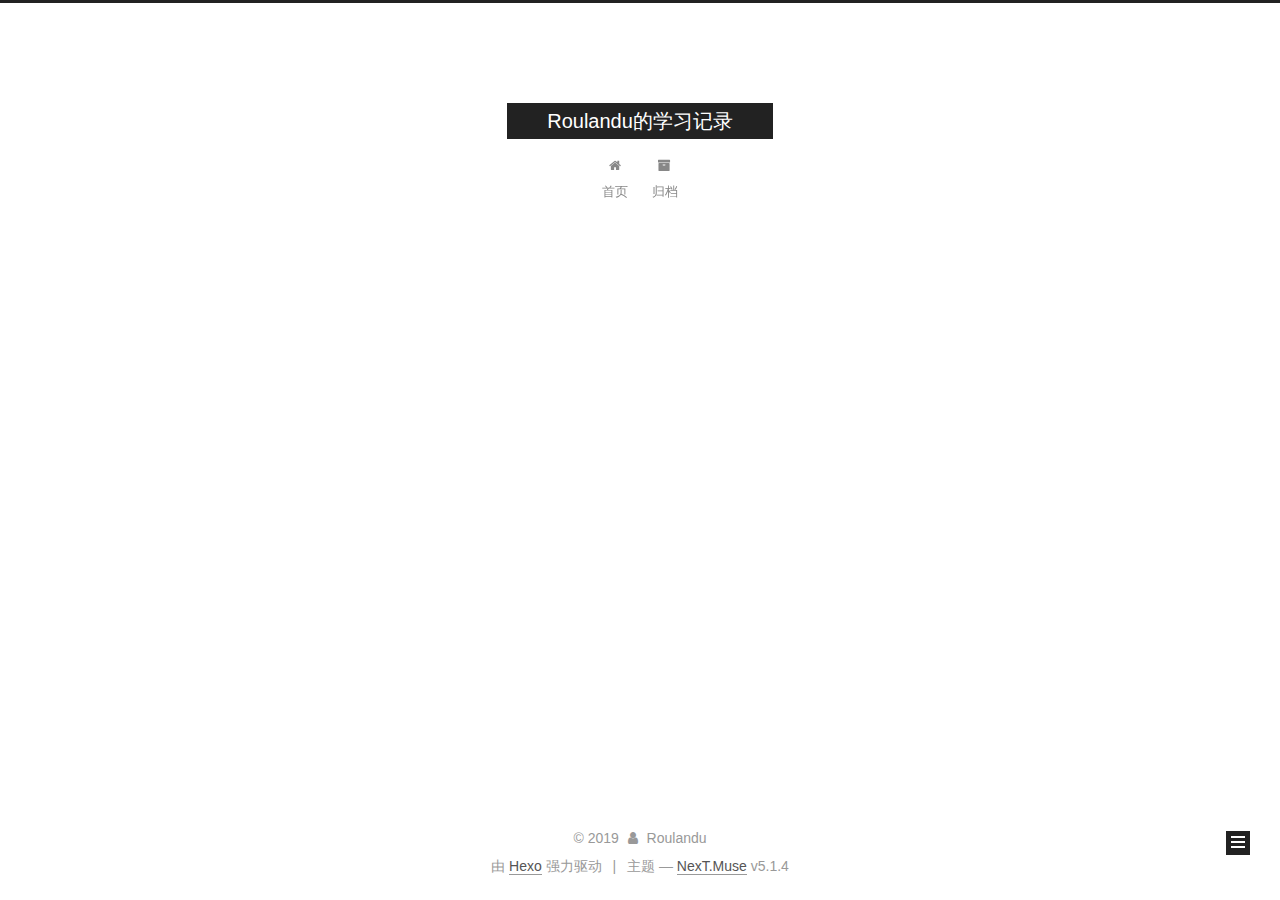
<file: archives/index.html>
<!DOCTYPE html>



  


<html class="theme-next muse use-motion" lang="zh-Hans">
<head><meta name="generator" content="Hexo 3.9.0">
  <meta charset="UTF-8">
<meta http-equiv="X-UA-Compatible" content="IE=edge">
<meta name="viewport" content="width=device-width, initial-scale=1, maximum-scale=1">
<meta name="theme-color" content="#222">









<meta http-equiv="Cache-Control" content="no-transform">
<meta http-equiv="Cache-Control" content="no-siteapp">
















  
  
  <link href="/lib/fancybox/source/jquery.fancybox.css?v=2.1.5" rel="stylesheet" type="text/css">







<link href="/lib/font-awesome/css/font-awesome.min.css?v=4.6.2" rel="stylesheet" type="text/css">

<link href="/css/main.css?v=5.1.4" rel="stylesheet" type="text/css">


  <link rel="apple-touch-icon" sizes="180x180" href="/images/apple-touch-icon-next.png?v=5.1.4">


  <link rel="icon" type="image/png" sizes="32x32" href="/images/favicon-32x32-next.png?v=5.1.4">


  <link rel="icon" type="image/png" sizes="16x16" href="/images/favicon-16x16-next.png?v=5.1.4">


  <link rel="mask-icon" href="/images/logo.svg?v=5.1.4" color="#222">





  <meta name="keywords" content="Hexo, NexT">










<meta property="og:type" content="website">
<meta property="og:title" content="Roulandu的学习记录">
<meta property="og:url" content="http://yoursite.com/archives/index.html">
<meta property="og:site_name" content="Roulandu的学习记录">
<meta property="og:locale" content="zh-Hans">
<meta name="twitter:card" content="summary">
<meta name="twitter:title" content="Roulandu的学习记录">



<script type="text/javascript" id="hexo.configurations">
  var NexT = window.NexT || {};
  var CONFIG = {
    root: '/',
    scheme: 'Muse',
    version: '5.1.4',
    sidebar: {"position":"left","display":"post","offset":12,"b2t":false,"scrollpercent":false,"onmobile":false},
    fancybox: true,
    tabs: true,
    motion: {"enable":true,"async":false,"transition":{"post_block":"fadeIn","post_header":"slideDownIn","post_body":"slideDownIn","coll_header":"slideLeftIn","sidebar":"slideUpIn"}},
    duoshuo: {
      userId: '0',
      author: '博主'
    },
    algolia: {
      applicationID: '',
      apiKey: '',
      indexName: '',
      hits: {"per_page":10},
      labels: {"input_placeholder":"Search for Posts","hits_empty":"We didn't find any results for the search: ${query}","hits_stats":"${hits} results found in ${time} ms"}
    }
  };
</script>



  <link rel="canonical" href="http://yoursite.com/archives/">





  <title>归档 | Roulandu的学习记录</title>
  








</head>

<body itemscope itemtype="http://schema.org/WebPage" lang="zh-Hans">

  
  
    
  

  <div class="container sidebar-position-left page-archive">
    <div class="headband"></div>

    <header id="header" class="header" itemscope itemtype="http://schema.org/WPHeader">
      <div class="header-inner"><div class="site-brand-wrapper">
  <div class="site-meta ">
    

    <div class="custom-logo-site-title">
      <a href="/" class="brand" rel="start">
        <span class="logo-line-before"><i></i></span>
        <span class="site-title">Roulandu的学习记录</span>
        <span class="logo-line-after"><i></i></span>
      </a>
    </div>
      
        <p class="site-subtitle"></p>
      
  </div>

  <div class="site-nav-toggle">
    <button>
      <span class="btn-bar"></span>
      <span class="btn-bar"></span>
      <span class="btn-bar"></span>
    </button>
  </div>
</div>

<nav class="site-nav">
  

  
    <ul id="menu" class="menu">
      
        
        <li class="menu-item menu-item-home">
          <a href="/" rel="section">
            
              <i class="menu-item-icon fa fa-fw fa-home"></i> <br>
            
            首页
          </a>
        </li>
      
        
        <li class="menu-item menu-item-archives">
          <a href="/archives/" rel="section">
            
              <i class="menu-item-icon fa fa-fw fa-archive"></i> <br>
            
            归档
          </a>
        </li>
      

      
    </ul>
  

  
</nav>



 </div>
    </header>

    <main id="main" class="main">
      <div class="main-inner">
        <div class="content-wrap">
          <div id="content" class="content">
            

  
  
  
  <div class="post-block archive">
    <div id="posts" class="posts-collapse">
      <span class="archive-move-on"></span>

      <span class="archive-page-counter">
        
        
        
          
        
        嗯..! 目前共计 1 篇日志。 继续努力。
      </span>

      

        
        
        

        
          
          <div class="collection-title">
            <h1 class="archive-year" id="archive-year-2019">2019</h1>
          </div>
        
        

        

  <article class="post post-type-normal" itemscope itemtype="http://schema.org/Article">
    <header class="post-header">

      <h2 class="post-title">
        
            <a class="post-title-link" href="/2019/10/09/Lambda表达式与流式编程学习/" itemprop="url">
              
                <span itemprop="name">未命名</span>
              
            </a>
        
      </h2>

      <div class="post-meta">
        <time class="post-time" itemprop="dateCreated" datetime="2019-10-09T20:53:27+08:00" content="2019-10-09">
          10-09
        </time>
      </div>

    </header>
  </article>



      

    </div>
  </div>
  
  
  

  



          </div>
          


          

        </div>
        
          
  
  <div class="sidebar-toggle">
    <div class="sidebar-toggle-line-wrap">
      <span class="sidebar-toggle-line sidebar-toggle-line-first"></span>
      <span class="sidebar-toggle-line sidebar-toggle-line-middle"></span>
      <span class="sidebar-toggle-line sidebar-toggle-line-last"></span>
    </div>
  </div>

  <aside id="sidebar" class="sidebar">
    
    <div class="sidebar-inner">

      

      

      <section class="site-overview-wrap sidebar-panel sidebar-panel-active">
        <div class="site-overview">
          <div class="site-author motion-element" itemprop="author" itemscope itemtype="http://schema.org/Person">
            
              <p class="site-author-name" itemprop="name">Roulandu</p>
              <p class="site-description motion-element" itemprop="description"></p>
          </div>

          <nav class="site-state motion-element">

            
              <div class="site-state-item site-state-posts">
              
                <a href="/archives/">
              
                  <span class="site-state-item-count">1</span>
                  <span class="site-state-item-name">日志</span>
                </a>
              </div>
            

            

            

          </nav>

          

          

          
          

          
          

          

        </div>
      </section>

      

      

    </div>
  </aside>


        
      </div>
    </main>

    <footer id="footer" class="footer">
      <div class="footer-inner">
        <div class="copyright">&copy; <span itemprop="copyrightYear">2019</span>
  <span class="with-love">
    <i class="fa fa-user"></i>
  </span>
  <span class="author" itemprop="copyrightHolder">Roulandu</span>

  
</div>


  <div class="powered-by">由 <a class="theme-link" target="_blank" href="https://hexo.io">Hexo</a> 强力驱动</div>



  <span class="post-meta-divider">|</span>



  <div class="theme-info">主题 &mdash; <a class="theme-link" target="_blank" href="https://github.com/iissnan/hexo-theme-next">NexT.Muse</a> v5.1.4</div>




        







        
      </div>
    </footer>

    
      <div class="back-to-top">
        <i class="fa fa-arrow-up"></i>
        
      </div>
    

    

  </div>

  

<script type="text/javascript">
  if (Object.prototype.toString.call(window.Promise) !== '[object Function]') {
    window.Promise = null;
  }
</script>









  












  
  
    <script type="text/javascript" src="/lib/jquery/index.js?v=2.1.3"></script>
  

  
  
    <script type="text/javascript" src="/lib/fastclick/lib/fastclick.min.js?v=1.0.6"></script>
  

  
  
    <script type="text/javascript" src="/lib/jquery_lazyload/jquery.lazyload.js?v=1.9.7"></script>
  

  
  
    <script type="text/javascript" src="/lib/velocity/velocity.min.js?v=1.2.1"></script>
  

  
  
    <script type="text/javascript" src="/lib/velocity/velocity.ui.min.js?v=1.2.1"></script>
  

  
  
    <script type="text/javascript" src="/lib/fancybox/source/jquery.fancybox.pack.js?v=2.1.5"></script>
  


  


  <script type="text/javascript" src="/js/src/utils.js?v=5.1.4"></script>

  <script type="text/javascript" src="/js/src/motion.js?v=5.1.4"></script>



  
  

  

  


  <script type="text/javascript" src="/js/src/bootstrap.js?v=5.1.4"></script>



  


  




	





  





  












  





  

  

  

  
  

  

  

  

</body>
</html>
</file>
<file: css/main.css>
/* normalize.css v3.0.2 | MIT License | git.io/normalize */
html {
  font-family: sans-serif; /* 1 */
  -ms-text-size-adjust: 100%; /* 2 */
  -webkit-text-size-adjust: 100%; /* 2 */
}
body {
  margin: 0;
}
article,
aside,
details,
figcaption,
figure,
footer,
header,
hgroup,
main,
menu,
nav,
section,
summary {
  display: block;
}
audio,
canvas,
progress,
video {
  display: inline-block; /* 1 */
  vertical-align: baseline; /* 2 */
}
audio:not([controls]) {
  display: none;
  height: 0;
}
[hidden],
template {
  display: none;
}
a {
  background-color: transparent;
}
a:active,
a:hover {
  outline: 0;
}
abbr[title] {
  border-bottom: 1px dotted;
}
b,
strong {
  font-weight: bold;
}
dfn {
  font-style: italic;
}
h1 {
  font-size: 2em;
  margin: 0.67em 0;
}
mark {
  background: #ff0;
  color: #000;
}
small {
  font-size: 80%;
}
sub,
sup {
  font-size: 75%;
  line-height: 0;
  position: relative;
  vertical-align: baseline;
}
sup {
  top: -0.5em;
}
sub {
  bottom: -0.25em;
}
img {
  border: 0;
}
svg:not(:root) {
  overflow: hidden;
}
figure {
  margin: 1em 40px;
}
hr {
  -moz-box-sizing: content-box;
  box-sizing: content-box;
  height: 0;
}
pre {
  overflow: auto;
}
code,
kbd,
pre,
samp {
  font-family: monospace, monospace;
  font-size: 1em;
}
button,
input,
optgroup,
select,
textarea {
  color: inherit; /* 1 */
  font: inherit; /* 2 */
  margin: 0; /* 3 */
}
button {
  overflow: visible;
}
button,
select {
  text-transform: none;
}
button,
html input[type="button"],
input[type="reset"],
input[type="submit"] {
  -webkit-appearance: button; /* 2 */
  cursor: pointer; /* 3 */
}
button[disabled],
html input[disabled] {
  cursor: default;
}
button::-moz-focus-inner,
input::-moz-focus-inner {
  border: 0;
  padding: 0;
}
input {
  line-height: normal;
}
input[type="checkbox"],
input[type="radio"] {
  box-sizing: border-box; /* 1 */
  padding: 0; /* 2 */
}
input[type="number"]::-webkit-inner-spin-button,
input[type="number"]::-webkit-outer-spin-button {
  height: auto;
}
input[type="search"] {
  -webkit-appearance: textfield; /* 1 */
  -moz-box-sizing: content-box;
  -webkit-box-sizing: content-box; /* 2 */
  box-sizing: content-box;
}
input[type="search"]::-webkit-search-cancel-button,
input[type="search"]::-webkit-search-decoration {
  -webkit-appearance: none;
}
fieldset {
  border: 1px solid #c0c0c0;
  margin: 0 2px;
  padding: 0.35em 0.625em 0.75em;
}
legend {
  border: 0; /* 1 */
  padding: 0; /* 2 */
}
textarea {
  overflow: auto;
}
optgroup {
  font-weight: bold;
}
table {
  border-collapse: collapse;
  border-spacing: 0;
}
td,
th {
  padding: 0;
}
::selection {
  background: #262a30;
  color: #fff;
}
body {
  position: relative;
  font-family: 'Lato', "PingFang SC", "Microsoft YaHei", sans-serif;
  font-size: 14px;
  line-height: 2;
  color: #555;
  background: #fff;
}
@media (max-width: 767px) {
  body {
    padding-right: 0 !important;
  }
}
@media (min-width: 768px) and (max-width: 991px) {
  body {
    padding-right: 0 !important;
  }
}
@media (min-width: 1600px) {
  body {
    font-size: 16px;
  }
}
h1,
h2,
h3,
h4,
h5,
h6 {
  margin: 0;
  padding: 0;
  font-weight: bold;
  line-height: 1.5;
  font-family: 'Lato', "PingFang SC", "Microsoft YaHei", sans-serif;
}
h2,
h3,
h4,
h5,
h6 {
  margin: 20px 0 15px;
}
h1 {
  font-size: 22px;
}
@media (max-width: 767px) {
  h1 {
    font-size: 18px;
  }
}
h2 {
  font-size: 20px;
}
@media (max-width: 767px) {
  h2 {
    font-size: 16px;
  }
}
h3 {
  font-size: 18px;
}
@media (max-width: 767px) {
  h3 {
    font-size: 14px;
  }
}
h4 {
  font-size: 16px;
}
@media (max-width: 767px) {
  h4 {
    font-size: 12px;
  }
}
h5 {
  font-size: 14px;
}
@media (max-width: 767px) {
  h5 {
    font-size: 10px;
  }
}
h6 {
  font-size: 12px;
}
@media (max-width: 767px) {
  h6 {
    font-size: 8px;
  }
}
p {
  margin: 0 0 20px 0;
}
a {
  color: #555;
  text-decoration: none;
  outline: none;
  border-bottom: 1px solid #999;
  word-wrap: break-word;
}
a:hover {
  color: #222;
  border-bottom-color: #222;
}
blockquote {
  margin: 0;
  padding: 0;
}
img {
  display: block;
  margin: auto;
  max-width: 100%;
  height: auto;
}
hr {
  margin: 40px 0;
  height: 3px;
  border: none;
  background-color: #ddd;
  background-image: repeating-linear-gradient(-45deg, #fff, #fff 4px, transparent 4px, transparent 8px);
}
blockquote {
  padding: 0 15px;
  color: #666;
  border-left: 4px solid #ddd;
}
blockquote cite::before {
  content: "-";
  padding: 0 5px;
}
dt {
  font-weight: 700;
}
dd {
  margin: 0;
  padding: 0;
}
kbd {
  border: 1px solid #ccc;
  border-radius: 0.2em;
  box-shadow: 0.1em 0.1em 0.2em rgba(0,0,0,0.1);
  background-color: #f9f9f9;
  font-family: inherit;
  background-image: -webkit-linear-gradient(top, #eee, #fff, #eee);
  padding: 0.1em 0.3em;
  white-space: nowrap;
}
.text-left {
  text-align: left;
}
.text-center {
  text-align: center;
}
.text-right {
  text-align: right;
}
.text-justify {
  text-align: justify;
}
.text-nowrap {
  white-space: nowrap;
}
.text-lowercase {
  text-transform: lowercase;
}
.text-uppercase {
  text-transform: uppercase;
}
.text-capitalize {
  text-transform: capitalize;
}
.center-block {
  display: block;
  margin-left: auto;
  margin-right: auto;
}
.clearfix:before,
.clearfix:after {
  content: " ";
  display: table;
}
.clearfix:after {
  clear: both;
}
.pullquote {
  width: 45%;
}
.pullquote.left {
  float: left;
  margin-left: 5px;
  margin-right: 10px;
}
.pullquote.right {
  float: right;
  margin-left: 10px;
  margin-right: 5px;
}
.affix.affix.affix {
  position: fixed;
}
.translation {
  margin-top: -20px;
  font-size: 14px;
  color: #999;
}
.scrollbar-measure {
  width: 100px;
  height: 100px;
  overflow: scroll;
  position: absolute;
  top: -9999px;
}
.use-motion .motion-element {
  opacity: 0;
}
table {
  margin: 20px 0;
  width: 100%;
  border-collapse: collapse;
  border-spacing: 0;
  border: 1px solid #ddd;
  font-size: 14px;
  table-layout: fixed;
  word-wrap: break-all;
}
table>tbody>tr:nth-of-type(odd) {
  background-color: #f9f9f9;
}
table>tbody>tr:hover {
  background-color: #f5f5f5;
}
caption,
th,
td {
  padding: 8px;
  text-align: left;
  vertical-align: middle;
  font-weight: normal;
}
th,
td {
  border-bottom: 3px solid #ddd;
  border-right: 1px solid #eee;
}
th {
  padding-bottom: 10px;
  font-weight: 700;
}
td {
  border-bottom-width: 1px;
}
html,
body {
  height: 100%;
}
.container {
  position: relative;
  min-height: 100%;
}
.header-inner {
  margin: 0 auto;
  padding: 100px 0 70px;
  width: 700px;
}
@media (min-width: 1600px) {
  .container .header-inner {
    width: 900px;
  }
}
.main {
  padding-bottom: 150px;
}
.main-inner {
  margin: 0 auto;
  width: 700px;
}
@media (min-width: 1600px) {
  .container .main-inner {
    width: 900px;
  }
}
.footer {
  position: absolute;
  left: 0;
  bottom: 0;
  width: 100%;
  min-height: 50px;
}
.footer-inner {
  box-sizing: border-box;
  margin: 20px auto;
  width: 700px;
}
@media (min-width: 1600px) {
  .container .footer-inner {
    width: 900px;
  }
}
pre,
.highlight {
  overflow: auto;
  margin: 20px 0;
  padding: 0;
  font-size: 13px;
  color: #4d4d4c;
  background: #f7f7f7;
  line-height: 1.6;
}
pre,
code {
  font-family: consolas, Menlo, "PingFang SC", "Microsoft YaHei", monospace;
}
code {
  padding: 2px 4px;
  word-wrap: break-word;
  color: #555;
  background: #eee;
  border-radius: 3px;
  font-size: 13px;
}
pre {
  padding: 10px;
}
pre code {
  padding: 0;
  color: #4d4d4c;
  background: none;
  text-shadow: none;
}
.highlight {
  border-radius: 1px;
}
.highlight pre {
  border: none;
  margin: 0;
  padding: 10px 0;
}
.highlight table {
  margin: 0;
  width: auto;
  border: none;
}
.highlight td {
  border: none;
  padding: 0;
}
.highlight figcaption {
  font-size: 1em;
  color: #4d4d4c;
  line-height: 1em;
  margin-bottom: 1em;
}
.highlight figcaption:before,
.highlight figcaption:after {
  content: " ";
  display: table;
}
.highlight figcaption:after {
  clear: both;
}
.highlight figcaption a {
  float: right;
  color: #4d4d4c;
}
.highlight figcaption a:hover {
  border-bottom-color: #4d4d4c;
}
.highlight .gutter pre {
  padding-left: 10px;
  padding-right: 10px;
  color: #869194;
  text-align: right;
  background-color: #eff2f3;
}
.highlight .code pre {
  width: 100%;
  padding-left: 10px;
  padding-right: 10px;
  background-color: #f7f7f7;
}
.highlight .line {
  height: 20px;
}
.gutter {
  -webkit-user-select: none;
  -moz-user-select: none;
  -ms-user-select: none;
  user-select: none;
}
.gist table {
  width: auto;
}
.gist table td {
  border: none;
}
pre .deletion {
  background: #fdd;
}
pre .addition {
  background: #dfd;
}
pre .meta {
  color: #8959a8;
}
pre .comment {
  color: #8e908c;
}
pre .variable,
pre .attribute,
pre .tag,
pre .regexp,
pre .ruby .constant,
pre .xml .tag .title,
pre .xml .pi,
pre .xml .doctype,
pre .html .doctype,
pre .css .id,
pre .css .class,
pre .css .pseudo {
  color: #c82829;
}
pre .number,
pre .preprocessor,
pre .built_in,
pre .literal,
pre .params,
pre .constant,
pre .command {
  color: #f5871f;
}
pre .ruby .class .title,
pre .css .rules .attribute,
pre .string,
pre .value,
pre .inheritance,
pre .header,
pre .ruby .symbol,
pre .xml .cdata,
pre .special,
pre .number,
pre .formula {
  color: #718c00;
}
pre .title,
pre .css .hexcolor {
  color: #3e999f;
}
pre .function,
pre .python .decorator,
pre .python .title,
pre .ruby .function .title,
pre .ruby .title .keyword,
pre .perl .sub,
pre .javascript .title,
pre .coffeescript .title {
  color: #4271ae;
}
pre .keyword,
pre .javascript .function {
  color: #8959a8;
}
.full-image.full-image.full-image.full-image {
  border: none;
  max-width: 100%;
  width: auto;
  margin: 20px auto 25px;
}
@media (min-width: 992px) {
  .full-image.full-image.full-image.full-image {
    max-width: none;
    width: 110%;
    margin: 25px -5%;
  }
}
.blockquote-center,
.page-home .post-type-quote blockquote,
.page-post-detail .post-type-quote blockquote {
  position: relative;
  margin: 40px 0;
  padding: 0;
  border-left: none;
  text-align: center;
}
.blockquote-center::before,
.page-home .post-type-quote blockquote::before,
.page-post-detail .post-type-quote blockquote::before,
.blockquote-center::after,
.page-home .post-type-quote blockquote::after,
.page-post-detail .post-type-quote blockquote::after {
  position: absolute;
  content: ' ';
  display: block;
  width: 100%;
  height: 24px;
  opacity: 0.2;
  background-repeat: no-repeat;
  background-position: 0 -6px;
  background-size: 22px 22px;
}
.blockquote-center::before,
.page-home .post-type-quote blockquote::before,
.page-post-detail .post-type-quote blockquote::before {
  top: -20px;
  background-image: url("../images/quote-l.svg");
  border-top: 1px solid #ccc;
}
.blockquote-center::after,
.page-home .post-type-quote blockquote::after,
.page-post-detail .post-type-quote blockquote::after {
  bottom: -20px;
  background-image: url("../images/quote-r.svg");
  border-bottom: 1px solid #ccc;
  background-position: 100% 8px;
}
.blockquote-center p,
.page-home .post-type-quote blockquote p,
.page-post-detail .post-type-quote blockquote p,
.blockquote-center div,
.page-home .post-type-quote blockquote div,
.page-post-detail .post-type-quote blockquote div {
  text-align: center;
}
.post .post-body .group-picture img {
  box-sizing: border-box;
  padding: 0 3px;
  border: none;
}
.post .group-picture-row {
  overflow: hidden;
  margin-top: 6px;
}
.post .group-picture-row:first-child {
  margin-top: 0;
}
.post .group-picture-column {
  float: left;
}
.page-post-detail .post-body .group-picture-column {
  float: none;
  margin-top: 10px;
  width: auto !important;
}
.page-post-detail .post-body .group-picture-column img {
  margin: 0 auto;
}
.page-archive .group-picture-container {
  overflow: hidden;
}
.page-archive .group-picture-row {
  float: left;
}
.page-archive .group-picture-row:first-child {
  margin-top: 6px;
}
.page-archive .group-picture-column {
  max-width: 150px;
  max-height: 150px;
}
.post-body .note {
  position: relative;
  padding: 15px;
  margin-bottom: 20px;
  border: 1px solid #eee;
  border-left-width: 5px;
  border-radius: 3px;
}
.post-body .note h2,
.post-body .note h3,
.post-body .note h4,
.post-body .note h5,
.post-body .note h6 {
  margin-top: 0;
  margin-bottom: 0;
  border-bottom: initial;
  padding-top: 0 !important;
}
.post-body .note p:first-child,
.post-body .note ul:first-child,
.post-body .note ol:first-child,
.post-body .note table:first-child,
.post-body .note pre:first-child,
.post-body .note blockquote:first-child {
  margin-top: 0;
}
.post-body .note p:last-child,
.post-body .note ul:last-child,
.post-body .note ol:last-child,
.post-body .note table:last-child,
.post-body .note pre:last-child,
.post-body .note blockquote:last-child {
  margin-bottom: 0;
}
.post-body .note.default {
  border-left-color: #777;
}
.post-body .note.default h2,
.post-body .note.default h3,
.post-body .note.default h4,
.post-body .note.default h5,
.post-body .note.default h6 {
  color: #777;
}
.post-body .note.primary {
  border-left-color: #6f42c1;
}
.post-body .note.primary h2,
.post-body .note.primary h3,
.post-body .note.primary h4,
.post-body .note.primary h5,
.post-body .note.primary h6 {
  color: #6f42c1;
}
.post-body .note.info {
  border-left-color: #428bca;
}
.post-body .note.info h2,
.post-body .note.info h3,
.post-body .note.info h4,
.post-body .note.info h5,
.post-body .note.info h6 {
  color: #428bca;
}
.post-body .note.success {
  border-left-color: #5cb85c;
}
.post-body .note.success h2,
.post-body .note.success h3,
.post-body .note.success h4,
.post-body .note.success h5,
.post-body .note.success h6 {
  color: #5cb85c;
}
.post-body .note.warning {
  border-left-color: #f0ad4e;
}
.post-body .note.warning h2,
.post-body .note.warning h3,
.post-body .note.warning h4,
.post-body .note.warning h5,
.post-body .note.warning h6 {
  color: #f0ad4e;
}
.post-body .note.danger {
  border-left-color: #d9534f;
}
.post-body .note.danger h2,
.post-body .note.danger h3,
.post-body .note.danger h4,
.post-body .note.danger h5,
.post-body .note.danger h6 {
  color: #d9534f;
}
.post-body .label {
  display: inline;
  padding: 0 2px;
  white-space: nowrap;
}
.post-body .label.default {
  background-color: #f0f0f0;
}
.post-body .label.primary {
  background-color: #efe6f7;
}
.post-body .label.info {
  background-color: #e5f2f8;
}
.post-body .label.success {
  background-color: #e7f4e9;
}
.post-body .label.warning {
  background-color: #fcf6e1;
}
.post-body .label.danger {
  background-color: #fae8eb;
}
.post-body .tabs {
  position: relative;
  display: block;
  margin-bottom: 20px;
  padding-top: 10px;
}
.post-body .tabs ul.nav-tabs {
  margin: 0;
  padding: 0;
  display: flex;
  margin-bottom: -1px;
}
@media (max-width: 413px) {
  .post-body .tabs ul.nav-tabs {
    display: block;
    margin-bottom: 5px;
  }
}
.post-body .tabs ul.nav-tabs li.tab {
  list-style-type: none !important;
  margin: 0 0.25em 0 0;
  border-top: 3px solid transparent;
  border-left: 1px solid transparent;
  border-right: 1px solid transparent;
}
@media (max-width: 413px) {
  .post-body .tabs ul.nav-tabs li.tab {
    margin: initial;
    border-top: 1px solid transparent;
    border-left: 3px solid transparent;
    border-right: 1px solid transparent;
    border-bottom: 1px solid transparent;
  }
}
.post-body .tabs ul.nav-tabs li.tab a {
  outline: 0;
  border-bottom: initial;
  display: block;
  line-height: 1.8em;
  padding: 0.25em 0.75em;
  transition-duration: 0.2s;
  transition-timing-function: ease-out;
  transition-delay: 0s;
}
.post-body .tabs ul.nav-tabs li.tab a i {
  width: 1.285714285714286em;
}
.post-body .tabs ul.nav-tabs li.tab.active {
  border-top: 3px solid #fc6423;
  border-left: 1px solid #ddd;
  border-right: 1px solid #ddd;
  background-color: #fff;
}
@media (max-width: 413px) {
  .post-body .tabs ul.nav-tabs li.tab.active {
    border-top: 1px solid #ddd;
    border-left: 3px solid #fc6423;
    border-right: 1px solid #ddd;
    border-bottom: 1px solid #ddd;
  }
}
.post-body .tabs ul.nav-tabs li.tab.active a {
  cursor: default;
  color: #555;
}
.post-body .tabs .tab-content {
  background-color: #fff;
}
.post-body .tabs .tab-content .tab-pane {
  border: 1px solid #ddd;
  padding: 20px 20px 0 20px;
}
.post-body .tabs .tab-content .tab-pane:not(.active) {
  display: none !important;
}
.post-body .tabs .tab-content .tab-pane.active {
  display: block !important;
}
.btn {
  display: inline-block;
  padding: 0 20px;
  font-size: 14px;
  color: #fff;
  background: #222;
  border: 2px solid #222;
  text-decoration: none;
  border-radius: 0;
  transition-property: background-color;
  transition-duration: 0.2s;
  transition-timing-function: ease-in-out;
  transition-delay: 0s;
  line-height: 2;
}
.btn:hover {
  border-color: #222;
  color: #222;
  background: #fff;
}
.btn +.btn {
  margin: 0 0 8px 8px;
}
.btn .fa-fw {
  width: 1.285714285714286em;
  text-align: left;
}
.btn-bar {
  display: block;
  width: 22px;
  height: 2px;
  background: #555;
  border-radius: 1px;
}
.btn-bar+.btn-bar {
  margin-top: 4px;
}
.pagination {
  margin: 120px 0 40px;
  text-align: center;
  border-top: 1px solid #eee;
}
.page-number-basic,
.pagination .prev,
.pagination .next,
.pagination .page-number,
.pagination .space {
  display: inline-block;
  position: relative;
  top: -1px;
  margin: 0 10px;
  padding: 0 11px;
}
@media (max-width: 767px) {
  .page-number-basic,
  .pagination .prev,
  .pagination .next,
  .pagination .page-number,
  .pagination .space {
    margin: 0 5px;
  }
}
.pagination .prev,
.pagination .next,
.pagination .page-number {
  border-bottom: 0;
  border-top: 1px solid #eee;
  transition-property: border-color;
  transition-duration: 0.2s;
  transition-timing-function: ease-in-out;
  transition-delay: 0s;
}
.pagination .prev:hover,
.pagination .next:hover,
.pagination .page-number:hover {
  border-top-color: #222;
}
.pagination .space {
  padding: 0;
  margin: 0;
}
.pagination .prev {
  margin-left: 0;
}
.pagination .next {
  margin-right: 0;
}
.pagination .page-number.current {
  color: #fff;
  background: #ccc;
  border-top-color: #ccc;
}
@media (max-width: 767px) {
  .pagination {
    border-top: none;
  }
  .pagination .prev,
  .pagination .next,
  .pagination .page-number {
    margin-bottom: 10px;
    border-top: 0;
    border-bottom: 1px solid #eee;
    padding: 0 10px;
  }
  .pagination .prev:hover,
  .pagination .next:hover,
  .pagination .page-number:hover {
    border-bottom-color: #222;
  }
}
.comments {
  margin: 60px 20px 0;
}
.tag-cloud {
  text-align: center;
}
.tag-cloud a {
  display: inline-block;
  margin: 10px;
}
.back-to-top {
  box-sizing: border-box;
  position: fixed;
  bottom: -100px;
  right: 30px;
  z-index: 1050;
  padding: 0 6px;
  width: 24px;
  background: #222;
  font-size: 12px;
  opacity: 1;
  color: #fff;
  cursor: pointer;
  text-align: center;
  -webkit-transform: translateZ(0);
  transition-property: bottom;
  transition-duration: 0.2s;
  transition-timing-function: ease-in-out;
  transition-delay: 0s;
}
@media (min-width: 768px) and (max-width: 991px) {
  .back-to-top {
    display: none !important;
  }
}
@media (max-width: 767px) {
  .back-to-top {
    display: none !important;
  }
}
.back-to-top.back-to-top-on {
  bottom: 19px;
}
.header {
  background: transparent;
}
.header-inner {
  position: relative;
}
.headband {
  height: 3px;
  background: #222;
}
.site-meta {
  margin: 0;
  text-align: center;
}
@media (max-width: 767px) {
  .site-meta {
    text-align: center;
  }
}
.brand {
  position: relative;
  display: inline-block;
  padding: 0 40px;
  color: #fff;
  background: #222;
  border-bottom: none;
}
.brand:hover {
  color: #fff;
}
.logo {
  display: inline-block;
  margin-right: 5px;
  line-height: 36px;
  vertical-align: top;
}
.site-title {
  display: inline-block;
  vertical-align: top;
  line-height: 36px;
  font-size: 20px;
  font-weight: normal;
  font-family: 'Lato', "PingFang SC", "Microsoft YaHei", sans-serif;
}
.site-subtitle {
  margin-top: 10px;
  font-size: 13px;
  color: #999;
}
.use-motion .brand {
  opacity: 0;
}
.use-motion .logo,
.use-motion .site-title,
.use-motion .site-subtitle {
  opacity: 0;
  position: relative;
  top: -10px;
}
.site-nav-toggle {
  display: none;
  position: absolute;
  top: 10px;
  left: 10px;
}
@media (max-width: 767px) {
  .site-nav-toggle {
    display: block;
  }
}
.site-nav-toggle button {
  margin-top: 2px;
  padding: 9px 10px;
  background: transparent;
  border: none;
}
@media (max-width: 767px) {
  .site-nav {
    display: none;
    margin: 0 -10px;
    padding: 0 10px;
    clear: both;
    border-top: 1px solid #ddd;
  }
}
@media (min-width: 768px) and (max-width: 991px) {
  .site-nav {
    display: block !important;
  }
}
@media (min-width: 992px) {
  .site-nav {
    display: block !important;
  }
}
.menu {
  margin-top: 20px;
  padding-left: 0;
  text-align: center;
}
.menu .menu-item {
  display: inline-block;
  margin: 0 10px;
  list-style: none;
}
@media screen and (max-width: 767px) {
  .menu .menu-item {
    margin-top: 10px;
  }
}
.menu .menu-item a {
  display: block;
  font-size: 13px;
  line-height: inherit;
  border-bottom: 1px solid transparent;
  transition-property: border-color;
  transition-duration: 0.2s;
  transition-timing-function: ease-in-out;
  transition-delay: 0s;
}
.menu .menu-item a:hover {
  border-bottom-color: #222;
}
.menu .menu-item .fa {
  margin-right: 5px;
}
.use-motion .menu-item {
  opacity: 0;
}
.post-body {
  font-family: 'Lato', "PingFang SC", "Microsoft YaHei", sans-serif;
}
@media (max-width: 767px) {
  .post-body {
    word-break: break-word;
  }
}
.post-body .fancybox img {
  display: block !important;
  margin: 0 auto;
  cursor: pointer;
  cursor: zoom-in;
  cursor: -webkit-zoom-in;
}
.post-body .image-caption,
.post-body .figure .caption {
  margin: -20px auto 15px;
  text-align: center;
  font-size: 14px;
  color: #999;
  font-weight: bold;
  line-height: 1;
}
.post-sticky-flag {
  display: inline-block;
  font-size: 16px;
  -ms-transform: rotate(30deg);
  -webkit-transform: rotate(30deg);
  -moz-transform: rotate(30deg);
  -ms-transform: rotate(30deg);
  -o-transform: rotate(30deg);
  transform: rotate(30deg);
}
.use-motion .post-block,
.use-motion .pagination,
.use-motion .comments {
  opacity: 0;
}
.use-motion .post-header {
  opacity: 0;
}
.use-motion .post-body {
  opacity: 0;
}
.use-motion .collection-title {
  opacity: 0;
}
.posts-expand {
  padding-top: 40px;
}
@media (max-width: 767px) {
  .posts-expand {
    margin: 0 20px;
  }
  .post-body pre .gutter pre {
    padding-right: 10px;
  }
  .post-body .highlight {
    margin-left: 0px;
    margin-right: 0px;
    padding: 0;
  }
  .post-body .highlight .gutter pre {
    padding-right: 10px;
  }
}
@media (min-width: 992px) {
  .posts-expand .post-body {
    text-align: justify;
  }
}
.posts-expand .post-body h2,
.posts-expand .post-body h3,
.posts-expand .post-body h4,
.posts-expand .post-body h5,
.posts-expand .post-body h6 {
  padding-top: 10px;
}
.posts-expand .post-body h2 .header-anchor,
.posts-expand .post-body h3 .header-anchor,
.posts-expand .post-body h4 .header-anchor,
.posts-expand .post-body h5 .header-anchor,
.posts-expand .post-body h6 .header-anchor {
  float: right;
  margin-left: 10px;
  color: #ccc;
  border-bottom-style: none;
  visibility: hidden;
}
.posts-expand .post-body h2 .header-anchor:hover,
.posts-expand .post-body h3 .header-anchor:hover,
.posts-expand .post-body h4 .header-anchor:hover,
.posts-expand .post-body h5 .header-anchor:hover,
.posts-expand .post-body h6 .header-anchor:hover {
  color: inherit;
}
.posts-expand .post-body h2:hover .header-anchor,
.posts-expand .post-body h3:hover .header-anchor,
.posts-expand .post-body h4:hover .header-anchor,
.posts-expand .post-body h5:hover .header-anchor,
.posts-expand .post-body h6:hover .header-anchor {
  visibility: visible;
}
.posts-expand .post-body ul li {
  list-style: circle;
}
.posts-expand .post-body img {
  box-sizing: border-box;
  margin: auto;
  padding: 3px;
  border: 1px solid #ddd;
}
.posts-expand .post-body .fancybox img {
  margin: 0 auto 25px;
}
@media (max-width: 767px) {
  .posts-collapse {
    margin: 0 20px;
  }
  .posts-collapse .post-title,
  .posts-collapse .post-meta {
    display: block;
    width: auto;
    text-align: left;
  }
}
.posts-collapse {
  position: relative;
  z-index: 1010;
  margin-left: 55px;
}
.posts-collapse::after {
  content: " ";
  position: absolute;
  top: 20px;
  left: 0;
  margin-left: -2px;
  width: 4px;
  height: 100%;
  background: #f5f5f5;
  z-index: -1;
}
@media (max-width: 767px) {
  .posts-collapse {
    margin: 0 20px;
  }
}
.posts-collapse .collection-title {
  position: relative;
  margin: 60px 0;
}
.posts-collapse .collection-title h1,
.posts-collapse .collection-title h2 {
  margin-left: 20px;
}
.posts-collapse .collection-title small {
  color: #bbb;
  margin-left: 5px;
}
.posts-collapse .collection-title::before {
  content: " ";
  position: absolute;
  left: 0;
  top: 50%;
  margin-left: -4px;
  margin-top: -4px;
  width: 8px;
  height: 8px;
  background: #bbb;
  border-radius: 50%;
}
.posts-collapse .post {
  margin: 30px 0;
}
.posts-collapse .post-header {
  position: relative;
  transition-duration: 0.2s;
  transition-timing-function: ease-in-out;
  transition-delay: 0s;
  transition-property: border;
  border-bottom: 1px dashed #ccc;
}
.posts-collapse .post-header::before {
  content: " ";
  position: absolute;
  left: 0;
  top: 12px;
  width: 6px;
  height: 6px;
  margin-left: -4px;
  background: #bbb;
  border-radius: 50%;
  border: 1px solid #fff;
  transition-duration: 0.2s;
  transition-timing-function: ease-in-out;
  transition-delay: 0s;
  transition-property: background;
}
.posts-collapse .post-header:hover {
  border-bottom-color: #666;
}
.posts-collapse .post-header:hover::before {
  background: #222;
}
.posts-collapse .post-meta {
  position: absolute;
  font-size: 12px;
  left: 20px;
  top: 5px;
}
.posts-collapse .post-comments-count {
  display: none;
}
.posts-collapse .post-title {
  margin-left: 60px;
  font-size: 16px;
  font-weight: normal;
  line-height: inherit;
}
.posts-collapse .post-title::after {
  margin-left: 3px;
  opacity: 0.6;
}
.posts-collapse .post-title a {
  color: #666;
  border-bottom: none;
}
.page-home .post-type-quote .post-header,
.page-post-detail .post-type-quote .post-header,
.page-home .post-type-quote .post-tags,
.page-post-detail .post-type-quote .post-tags {
  display: none;
}
.posts-expand .post-title {
  text-align: center;
  word-break: break-word;
  font-weight: 400;
}
.posts-expand .post-title-link {
  display: inline-block;
  position: relative;
  color: #555;
  border-bottom: none;
  line-height: 1.2;
  vertical-align: top;
}
.posts-expand .post-title-link::before {
  content: "";
  position: absolute;
  width: 100%;
  height: 2px;
  bottom: 0;
  left: 0;
  background-color: #000;
  visibility: hidden;
  -webkit-transform: scaleX(0);
  -moz-transform: scaleX(0);
  -ms-transform: scaleX(0);
  -o-transform: scaleX(0);
  transform: scaleX(0);
  transition-duration: 0.2s;
  transition-timing-function: ease-in-out;
  transition-delay: 0s;
}
.posts-expand .post-title-link:hover::before {
  visibility: visible;
  -webkit-transform: scaleX(1);
  -moz-transform: scaleX(1);
  -ms-transform: scaleX(1);
  -o-transform: scaleX(1);
  transform: scaleX(1);
}
.posts-expand .post-title-link .fa {
  font-size: 16px;
}
.posts-expand .post-meta {
  margin: 3px 0 60px 0;
  color: #999;
  font-family: 'Lato', "PingFang SC", "Microsoft YaHei", sans-serif;
  font-size: 12px;
  text-align: center;
}
.posts-expand .post-meta .post-category-list {
  display: inline-block;
  margin: 0;
  padding: 3px;
}
.posts-expand .post-meta .post-category-list-link {
  color: #999;
}
.posts-expand .post-meta .post-description {
  font-size: 14px;
  margin-top: 2px;
}
.post-meta-divider {
  margin: 0 0.5em;
}
.post-meta-item-icon {
  margin-right: 3px;
}
@media (min-width: 768px) and (max-width: 991px) {
  .post-meta-item-icon {
    display: inline-block;
  }
}
@media (max-width: 767px) {
  .post-meta-item-icon {
    display: inline-block;
  }
}
@media (min-width: 768px) and (max-width: 991px) {
  .post-meta-item-text {
    display: none;
  }
}
@media (max-width: 767px) {
  .post-meta-item-text {
    display: none;
  }
}
@media (max-width: 767px) {
  .posts-expand .post-comments-count {
    display: none;
  }
}
.post-button {
  margin-top: 40px;
}
.posts-expand .post-tags {
  margin-top: 40px;
  text-align: center;
}
.posts-expand .post-tags a {
  display: inline-block;
  margin-right: 10px;
  font-size: 13px;
}
.post-nav {
  display: table;
  margin-top: 15px;
  width: 100%;
  border-top: 1px solid #eee;
}
.post-nav-divider {
  display: table-cell;
  width: 10%;
}
.post-nav-item {
  display: table-cell;
  padding: 10px 0 0 0;
  width: 45%;
  vertical-align: top;
}
.post-nav-item a {
  position: relative;
  display: block;
  line-height: 25px;
  font-size: 14px;
  color: #555;
  border-bottom: none;
}
.post-nav-item a:hover {
  color: #222;
  border-bottom: none;
}
.post-nav-item a:active {
  top: 2px;
}
.post-nav-item .fa {
  position: absolute;
  top: 8px;
  left: 0;
  font-size: 12px;
}
.post-nav-next a {
  padding-left: 15px;
}
.post-nav-prev {
  text-align: right;
}
.post-nav-prev a {
  padding-right: 15px;
}
.post-nav-prev .fa {
  right: 0;
  left: auto;
}
.posts-expand .post-eof {
  display: block;
  margin: 80px auto 60px;
  width: 8%;
  height: 1px;
  background: #ccc;
  text-align: center;
}
.post:last-child .post-eof.post-eof.post-eof {
  display: none;
}
.post-gallery {
  display: table;
  table-layout: fixed;
  width: 100%;
  border-collapse: separate;
}
.post-gallery-row {
  display: table-row;
}
.post-gallery .post-gallery-img {
  display: table-cell;
  text-align: center;
  vertical-align: middle;
  border: none;
}
.post-gallery .post-gallery-img img {
  max-width: 100%;
  max-height: 100%;
  border: none;
}
.fancybox-close,
.fancybox-close:hover {
  border: none;
}
.rtl.post-body p,
.rtl.post-body a,
.rtl.post-body h1,
.rtl.post-body h2,
.rtl.post-body h3,
.rtl.post-body h4,
.rtl.post-body h5,
.rtl.post-body h6,
.rtl.post-body li,
.rtl.post-body ul,
.rtl.post-body ol {
  direction: rtl;
  font-family: UKIJ Ekran;
}
.rtl.post-title {
  font-family: UKIJ Ekran;
}
.sidebar {
  position: fixed;
  right: 0;
  top: 0;
  bottom: 0;
  width: 0;
  z-index: 1040;
  box-shadow: inset 0 2px 6px #000;
  background: #222;
  -webkit-transform: translateZ(0);
}
.sidebar a {
  color: #999;
  border-bottom-color: #555;
}
.sidebar a:hover {
  color: #eee;
}
@media (min-width: 768px) and (max-width: 991px) {
  .sidebar {
    display: none !important;
  }
}
@media (max-width: 767px) {
  .sidebar {
    display: none !important;
  }
}
.sidebar-inner {
  position: relative;
  padding: 20px 10px;
  color: #999;
  text-align: center;
}
.site-overview-wrap {
  overflow: hidden;
}
.site-overview {
  overflow-y: auto;
  overflow-x: hidden;
}
.sidebar-toggle {
  position: fixed;
  right: 30px;
  bottom: 45px;
  width: 14px;
  height: 14px;
  padding: 5px;
  background: #222;
  line-height: 0;
  z-index: 1050;
  cursor: pointer;
  -webkit-transform: translateZ(0);
}
@media (min-width: 768px) and (max-width: 991px) {
  .sidebar-toggle {
    display: none !important;
  }
}
@media (max-width: 767px) {
  .sidebar-toggle {
    display: none !important;
  }
}
.sidebar-toggle-line {
  position: relative;
  display: inline-block;
  vertical-align: top;
  height: 2px;
  width: 100%;
  background: #fff;
  margin-top: 3px;
}
.sidebar-toggle-line:first-child {
  margin-top: 0;
}
.site-author-image {
  display: block;
  margin: 0 auto;
  padding: 2px;
  max-width: 96px;
  height: auto;
  border: 2px solid #333;
}
.site-author-name {
  margin: 5px 0 0;
  text-align: center;
  color: #f5f5f5;
  font-weight: normal;
}
.site-description {
  margin-top: 5px;
  text-align: center;
  font-size: 14px;
  color: #999;
}
.site-state {
  overflow: hidden;
  line-height: 1.4;
  white-space: nowrap;
  text-align: center;
}
.site-state-item {
  display: inline-block;
  padding: 0 15px;
  border-left: 1px solid #333;
}
.site-state-item:first-child {
  border-left: none;
}
.site-state-item a {
  border-bottom: none;
}
.site-state-item-count {
  display: block;
  text-align: center;
  color: inherit;
  font-weight: 600;
  font-size: 18px;
}
.site-state-item-name {
  font-size: 13px;
  color: inherit;
}
.feed-link {
  margin-top: 20px;
}
.feed-link a {
  display: inline-block;
  padding: 0 15px;
  color: #fc6423;
  border: 1px solid #fc6423;
  border-radius: 4px;
}
.feed-link a i {
  color: #fc6423;
  font-size: 14px;
}
.feed-link a:hover {
  color: #fff;
  background: #fc6423;
}
.feed-link a:hover i {
  color: #fff;
}
.links-of-author {
  margin-top: 20px;
}
.links-of-author a {
  display: inline-block;
  vertical-align: middle;
  margin-right: 10px;
  margin-bottom: 10px;
  border-bottom-color: #555;
  font-size: 13px;
}
.links-of-author a:before {
  display: inline-block;
  vertical-align: middle;
  margin-right: 3px;
  content: " ";
  width: 4px;
  height: 4px;
  border-radius: 50%;
  background: #cbbb9a;
}
.links-of-blogroll {
  font-size: 13px;
}
.links-of-blogroll-title {
  margin-top: 20px;
  font-size: 14px;
  font-weight: 600;
}
.links-of-blogroll-list {
  margin: 0;
  padding: 0;
  list-style: none;
}
.links-of-blogroll-item {
  padding: 2px 10px;
}
.links-of-blogroll-item a {
  max-width: 280px;
  box-sizing: border-box;
  display: inline-block;
  overflow: hidden;
  white-space: nowrap;
  text-overflow: ellipsis;
}
.sidebar-nav {
  margin: 0 0 20px;
  padding-left: 0;
}
.sidebar-nav li {
  display: inline-block;
  cursor: pointer;
  border-bottom: 1px solid transparent;
  font-size: 14px;
  color: #555;
}
.sidebar-nav li:hover {
  color: #f5f5f5;
}
.page-post-detail .sidebar-nav-toc {
  padding: 0 5px;
}
.page-post-detail .sidebar-nav-overview {
  margin-left: 10px;
}
.sidebar-nav .sidebar-nav-active {
  color: #87daff;
  border-bottom-color: #87daff;
}
.sidebar-nav .sidebar-nav-active:hover {
  color: #87daff;
}
.sidebar-panel {
  display: none;
}
.sidebar-panel-active {
  display: block;
}
.post-toc-empty {
  font-size: 14px;
  color: #666;
}
.post-toc-wrap {
  overflow: hidden;
}
.post-toc {
  overflow: auto;
}
.post-toc ol {
  margin: 0;
  padding: 0 2px 5px 10px;
  text-align: left;
  list-style: none;
  font-size: 14px;
}
.post-toc ol > ol {
  padding-left: 0;
}
.post-toc ol a {
  transition-duration: 0.2s;
  transition-timing-function: ease-in-out;
  transition-delay: 0s;
  transition-property: all;
  color: #999;
  border-bottom-color: #555;
}
.post-toc ol a:hover {
  color: #ccc;
  border-bottom-color: #ccc;
}
.post-toc .nav-item {
  overflow: hidden;
  text-overflow: ellipsis;
  text-align: justify;
  white-space: nowrap;
  line-height: 1.8;
}
.post-toc .nav .nav-child {
  display: none;
}
.post-toc .nav .active > .nav-child {
  display: block;
}
.post-toc .nav .active-current > .nav-child {
  display: block;
}
.post-toc .nav .active-current > .nav-child > .nav-item {
  display: block;
}
.post-toc .nav .active > a {
  color: #87daff;
  border-bottom-color: #87daff;
}
.post-toc .nav .active-current > a {
  color: #87daff;
}
.post-toc .nav .active-current > a:hover {
  color: #87daff;
}
.footer {
  font-size: 14px;
  color: #999;
}
.footer img {
  border: none;
}
.footer-inner {
  text-align: center;
}
.with-love {
  display: inline-block;
  margin: 0 5px;
}
.powered-by,
.theme-info {
  display: inline-block;
}
.cc-license {
  margin-top: 10px;
  text-align: center;
}
.cc-license .cc-opacity {
  opacity: 0.7;
  border-bottom: none;
}
.cc-license .cc-opacity:hover {
  opacity: 0.9;
}
.cc-license img {
  display: inline-block;
}
.theme-next #ds-thread #ds-reset {
  color: #555;
}
.theme-next #ds-thread #ds-reset .ds-replybox {
  margin-bottom: 30px;
}
.theme-next #ds-thread #ds-reset .ds-replybox .ds-avatar,
.theme-next #ds-reset .ds-avatar img {
  box-shadow: none;
}
.theme-next #ds-thread #ds-reset .ds-textarea-wrapper {
  border-color: #c7d4e1;
  background: none;
  border-top-right-radius: 3px;
  border-top-left-radius: 3px;
}
.theme-next #ds-thread #ds-reset .ds-textarea-wrapper textarea {
  height: 60px;
}
.theme-next #ds-reset .ds-rounded-top {
  border-radius: 0;
}
.theme-next #ds-thread #ds-reset .ds-post-toolbar {
  box-sizing: border-box;
  border: 1px solid #c7d4e1;
  background: #f6f8fa;
}
.theme-next #ds-thread #ds-reset .ds-post-options {
  height: 40px;
  border: none;
  background: none;
}
.theme-next #ds-thread #ds-reset .ds-toolbar-buttons {
  top: 11px;
}
.theme-next #ds-thread #ds-reset .ds-sync {
  top: 5px;
}
.theme-next #ds-thread #ds-reset .ds-post-button {
  top: 4px;
  right: 5px;
  width: 90px;
  height: 30px;
  border: 1px solid #c5ced7;
  border-radius: 3px;
  background-image: linear-gradient(#fbfbfc, #f5f7f9);
  color: #60676d;
}
.theme-next #ds-thread #ds-reset .ds-post-button:hover {
  background-position: 0 -30px;
  color: #60676d;
}
.theme-next #ds-thread #ds-reset .ds-comments-info {
  padding: 10px 0;
}
.theme-next #ds-thread #ds-reset .ds-sort {
  display: none;
}
.theme-next #ds-thread #ds-reset li.ds-tab a.ds-current {
  border: none;
  background: #f6f8fa;
  color: #60676d;
}
.theme-next #ds-thread #ds-reset li.ds-tab a.ds-current:hover {
  background-color: #e9f0f7;
  color: #60676d;
}
.theme-next #ds-thread #ds-reset li.ds-tab a {
  border-radius: 2px;
  padding: 5px;
}
.theme-next #ds-thread #ds-reset .ds-login-buttons p {
  color: #999;
  line-height: 36px;
}
.theme-next #ds-thread #ds-reset .ds-login-buttons .ds-service-list li {
  height: 28px;
}
.theme-next #ds-thread #ds-reset .ds-service-list a {
  background: none;
  padding: 5px;
  border: 1px solid;
  border-radius: 3px;
  text-align: center;
}
.theme-next #ds-thread #ds-reset .ds-service-list a:hover {
  color: #fff;
  background: #666;
}
.theme-next #ds-thread #ds-reset .ds-service-list .ds-weibo {
  color: #fc9b00;
  border-color: #fc9b00;
}
.theme-next #ds-thread #ds-reset .ds-service-list .ds-weibo:hover {
  background: #fc9b00;
}
.theme-next #ds-thread #ds-reset .ds-service-list .ds-qq {
  color: #60a3ec;
  border-color: #60a3ec;
}
.theme-next #ds-thread #ds-reset .ds-service-list .ds-qq:hover {
  background: #60a3ec;
}
.theme-next #ds-thread #ds-reset .ds-service-list .ds-renren {
  color: #2e7ac4;
  border-color: #2e7ac4;
}
.theme-next #ds-thread #ds-reset .ds-service-list .ds-renren:hover {
  background: #2e7ac4;
}
.theme-next #ds-thread #ds-reset .ds-service-list .ds-douban {
  color: #37994c;
  border-color: #37994c;
}
.theme-next #ds-thread #ds-reset .ds-service-list .ds-douban:hover {
  background: #37994c;
}
.theme-next #ds-thread #ds-reset .ds-service-list .ds-kaixin {
  color: #fef20d;
  border-color: #fef20d;
}
.theme-next #ds-thread #ds-reset .ds-service-list .ds-kaixin:hover {
  background: #fef20d;
}
.theme-next #ds-thread #ds-reset .ds-service-list .ds-netease {
  color: #f00;
  border-color: #f00;
}
.theme-next #ds-thread #ds-reset .ds-service-list .ds-netease:hover {
  background: #f00;
}
.theme-next #ds-thread #ds-reset .ds-service-list .ds-sohu {
  color: #ffcb05;
  border-color: #ffcb05;
}
.theme-next #ds-thread #ds-reset .ds-service-list .ds-sohu:hover {
  background: #ffcb05;
}
.theme-next #ds-thread #ds-reset .ds-service-list .ds-baidu {
  color: #2831e0;
  border-color: #2831e0;
}
.theme-next #ds-thread #ds-reset .ds-service-list .ds-baidu:hover {
  background: #2831e0;
}
.theme-next #ds-thread #ds-reset .ds-service-list .ds-google {
  color: #166bec;
  border-color: #166bec;
}
.theme-next #ds-thread #ds-reset .ds-service-list .ds-google:hover {
  background: #166bec;
}
.theme-next #ds-thread #ds-reset .ds-service-list .ds-weixin {
  color: #00ce0d;
  border-color: #00ce0d;
}
.theme-next #ds-thread #ds-reset .ds-service-list .ds-weixin:hover {
  background: #00ce0d;
}
.theme-next #ds-thread #ds-reset .ds-service-list .ds-more-services {
  border: none;
}
.theme-next #ds-thread #ds-reset .ds-service-list .ds-more-services:hover {
  background: none;
}
.theme-next #ds-reset .duoshuo-ua-admin {
  display: inline-block;
  color: #f00;
}
.theme-next #ds-reset .duoshuo-ua-platform,
.theme-next #ds-reset .duoshuo-ua-browser {
  color: #ccc;
}
.theme-next #ds-reset .duoshuo-ua-platform .fa,
.theme-next #ds-reset .duoshuo-ua-browser .fa {
  display: inline-block;
  margin-right: 3px;
}
.theme-next #ds-reset .duoshuo-ua-separator {
  display: inline-block;
  margin-left: 5px;
}
.theme-next .this_ua {
  background-color: #ccc !important;
  border-radius: 4px;
  padding: 0 5px !important;
  margin: 1px 1px !important;
  border: 1px solid #bbb !important;
  color: #fff;
  display: inline-block !important;
}
.theme-next .this_ua.admin {
  background-color: #d9534f !important;
  border-color: #d9534f !important;
}
.theme-next .this_ua.platform.iOS,
.theme-next .this_ua.platform.Mac,
.theme-next .this_ua.platform.Windows {
  background-color: #39b3d7 !important;
  border-color: #46b8da !important;
}
.theme-next .this_ua.platform.Linux {
  background-color: #3a3a3a !important;
  border-color: #1f1f1f !important;
}
.theme-next .this_ua.platform.Android {
  background-color: #00c47d !important;
  border-color: #01b171 !important;
}
.theme-next .this_ua.browser.Mobile,
.theme-next .this_ua.browser.Chrome {
  background-color: #5cb85c !important;
  border-color: #4cae4c !important;
}
.theme-next .this_ua.browser.Firefox {
  background-color: #f0ad4e !important;
  border-color: #eea236 !important;
}
.theme-next .this_ua.browser.Maxthon,
.theme-next .this_ua.browser.IE {
  background-color: #428bca !important;
  border-color: #357ebd !important;
}
.theme-next .this_ua.browser.baidu,
.theme-next .this_ua.browser.UCBrowser,
.theme-next .this_ua.browser.Opera {
  background-color: #d9534f !important;
  border-color: #d43f3a !important;
}
.theme-next .this_ua.browser.Android,
.theme-next .this_ua.browser.QQBrowser {
  background-color: #78ace9 !important;
  border-color: #4cae4c !important;
}
.post-spread {
  margin-top: 20px;
  text-align: center;
}
.jiathis_style {
  display: inline-block;
}
.jiathis_style a {
  border: none;
}
.fa {
  font-family: FontAwesome !important;
}
.post-spread {
  margin-top: 20px;
  text-align: center;
}
.bdshare-slide-button-box a {
  border: none;
}
.bdsharebuttonbox {
  display: inline-block;
}
.bdsharebuttonbox a {
  border: none;
}
.local-search-pop-overlay {
  position: fixed;
  width: 100%;
  height: 100%;
  top: 0;
  left: 0;
  z-index: 2080;
  background-color: rgba(0,0,0,0.3);
}
.local-search-popup {
  display: none;
  position: fixed;
  top: 10%;
  left: 50%;
  margin-left: -350px;
  width: 700px;
  height: 80%;
  padding: 0;
  background: #fff;
  color: #333;
  z-index: 9999;
  border-radius: 5px;
}
@media (max-width: 767px) {
  .local-search-popup {
    padding: 0;
    top: 0;
    left: 0;
    margin: 0;
    width: 100%;
    height: 100%;
    border-radius: 0;
  }
}
.local-search-popup ul.search-result-list {
  padding: 0;
  margin: 0 5px;
}
.local-search-popup p.search-result {
  border-bottom: 1px dashed #ccc;
  padding: 5px 0;
}
.local-search-popup a.search-result-title {
  font-weight: bold;
  font-size: 16px;
}
.local-search-popup .search-keyword {
  border-bottom: 1px dashed #f00;
  font-weight: bold;
  color: #f00;
}
.local-search-popup .local-search-header {
  padding: 5px;
  height: 36px;
  background: #f5f5f5;
  border-top-left-radius: 5px;
  border-top-right-radius: 5px;
}
.local-search-popup #local-search-result {
  overflow: auto;
  position: relative;
  padding: 5px 25px;
  height: calc(100% - 55px);
}
.local-search-popup .local-search-input-wrapper {
  display: inline-block;
  width: calc(100% - 90px);
  height: 36px;
  line-height: 36px;
  padding: 0 5px;
}
.local-search-popup .local-search-input-wrapper input {
  padding: 8px 0;
  height: 20px;
  display: block;
  width: 100%;
  outline: none;
  border: none;
  background: transparent;
  vertical-align: middle;
}
.local-search-popup .search-icon,
.local-search-popup .popup-btn-close {
  display: inline-block;
  font-size: 18px;
  color: #999;
  height: 36px;
  width: 18px;
  padding-left: 10px;
  padding-right: 10px;
}
.local-search-popup .search-icon {
  float: left;
}
.local-search-popup .popup-btn-close {
  border-left: 1px solid #eee;
  float: right;
  cursor: pointer;
}
.local-search-popup #no-result {
  position: absolute;
  left: 50%;
  top: 50%;
  -webkit-transform: translate(-50%, -50%);
  -webkit-transform: translate(-50%, -50%);
  -moz-transform: translate(-50%, -50%);
  -ms-transform: translate(-50%, -50%);
  -o-transform: translate(-50%, -50%);
  transform: translate(-50%, -50%);
  color: #ccc;
}
.site-uv,
.site-pv,
.page-pv {
  display: inline-block;
}
.site-uv .busuanzi-value,
.site-pv .busuanzi-value,
.page-pv .busuanzi-value {
  margin: 0 5px;
}
.site-uv {
  margin-right: 10px;
}
.site-uv::after {
  content: "|";
  padding-left: 10px;
}
.page-archive .archive-page-counter {
  position: relative;
  top: 3px;
  left: 20px;
}
@media (max-width: 767px) {
  .page-archive .archive-page-counter {
    top: 5px;
  }
}
.page-archive .posts-collapse .archive-move-on {
  position: absolute;
  top: 11px;
  left: 0;
  margin-left: -6px;
  width: 10px;
  height: 10px;
  opacity: 0.5;
  background: #555;
  border: 1px solid #fff;
  border-radius: 50%;
}
.category-all-page .category-all-title {
  text-align: center;
}
.category-all-page .category-all {
  margin-top: 20px;
}
.category-all-page .category-list {
  margin: 0;
  padding: 0;
  list-style: none;
}
.category-all-page .category-list-item {
  margin: 5px 10px;
}
.category-all-page .category-list-count {
  color: #bbb;
}
.category-all-page .category-list-count:before {
  display: inline;
  content: " (";
}
.category-all-page .category-list-count:after {
  display: inline;
  content: ") ";
}
.category-all-page .category-list-child {
  padding-left: 10px;
}
#schedule ul#event-list {
  padding-left: 30px;
}
#schedule ul#event-list hr {
  margin: 20px 0 45px 0 !important;
  background: #222;
}
#schedule ul#event-list hr:after {
  display: inline-block;
  content: 'NOW';
  background: #222;
  color: #fff;
  font-weight: bold;
  text-align: right;
  padding: 0 5px;
}
#schedule ul#event-list li.event {
  margin: 20px 0px;
  background: #f9f9f9;
  padding-left: 10px;
  min-height: 40px;
}
#schedule ul#event-list li.event h2.event-summary {
  margin: 0;
  padding-bottom: 3px;
}
#schedule ul#event-list li.event h2.event-summary:before {
  display: inline-block;
  font-family: FontAwesome;
  font-size: 8px;
  content: '\f111';
  vertical-align: middle;
  margin-right: 25px;
  color: #bbb;
}
#schedule ul#event-list li.event span.event-relative-time {
  display: inline-block;
  font-size: 12px;
  font-weight: 400;
  padding-left: 12px;
  color: #bbb;
}
#schedule ul#event-list li.event span.event-details {
  display: block;
  color: #bbb;
  margin-left: 56px;
  padding-top: 3px;
  padding-bottom: 6px;
  text-indent: -24px;
  line-height: 18px;
}
#schedule ul#event-list li.event span.event-details:before {
  text-indent: 0;
  display: inline-block;
  width: 14px;
  font-family: FontAwesome;
  text-align: center;
  margin-right: 9px;
  color: #bbb;
}
#schedule ul#event-list li.event span.event-details.event-location:before {
  content: '\f041';
}
#schedule ul#event-list li.event span.event-details.event-duration:before {
  content: '\f017';
}
#schedule ul#event-list li.event-past {
  background: #fcfcfc;
}
#schedule ul#event-list li.event-past > * {
  opacity: 0.6;
}
#schedule ul#event-list li.event-past h2.event-summary {
  color: #bbb;
}
#schedule ul#event-list li.event-past h2.event-summary:before {
  color: #dfdfdf;
}
#schedule ul#event-list li.event-now {
  background: #222;
  color: #fff;
  padding: 15px 0 15px 10px;
}
#schedule ul#event-list li.event-now h2.event-summary:before {
  -webkit-transform: scale(1.2);
  -moz-transform: scale(1.2);
  -ms-transform: scale(1.2);
  -o-transform: scale(1.2);
  transform: scale(1.2);
  color: #fff;
  animation: dot-flash 1s alternate infinite ease-in-out;
}
#schedule ul#event-list li.event-now * {
  color: #fff !important;
}
@-moz-keyframes dot-flash {
  from {
    opacity: 1;
    -webkit-transform: scale(1.1);
    -moz-transform: scale(1.1);
    -ms-transform: scale(1.1);
    -o-transform: scale(1.1);
    transform: scale(1.1);
  }
  to {
    opacity: 0;
    -webkit-transform: scale(1);
    -moz-transform: scale(1);
    -ms-transform: scale(1);
    -o-transform: scale(1);
    transform: scale(1);
  }
}
@-webkit-keyframes dot-flash {
  from {
    opacity: 1;
    -webkit-transform: scale(1.1);
    -moz-transform: scale(1.1);
    -ms-transform: scale(1.1);
    -o-transform: scale(1.1);
    transform: scale(1.1);
  }
  to {
    opacity: 0;
    -webkit-transform: scale(1);
    -moz-transform: scale(1);
    -ms-transform: scale(1);
    -o-transform: scale(1);
    transform: scale(1);
  }
}
@-o-keyframes dot-flash {
  from {
    opacity: 1;
    -webkit-transform: scale(1.1);
    -moz-transform: scale(1.1);
    -ms-transform: scale(1.1);
    -o-transform: scale(1.1);
    transform: scale(1.1);
  }
  to {
    opacity: 0;
    -webkit-transform: scale(1);
    -moz-transform: scale(1);
    -ms-transform: scale(1);
    -o-transform: scale(1);
    transform: scale(1);
  }
}
@keyframes dot-flash {
  from {
    opacity: 1;
    -webkit-transform: scale(1.1);
    -moz-transform: scale(1.1);
    -ms-transform: scale(1.1);
    -o-transform: scale(1.1);
    transform: scale(1.1);
  }
  to {
    opacity: 0;
    -webkit-transform: scale(1);
    -moz-transform: scale(1);
    -ms-transform: scale(1);
    -o-transform: scale(1);
    transform: scale(1);
  }
}
.page-post-detail .sidebar-toggle-line {
  background: #87daff;
}
.page-post-detail .comments {
  overflow: hidden;
}
@media (max-width: 767px) {
  .header-inner,
  .container .main-inner,
  .footer-inner {
    width: auto;
  }
}
embed {
  display: block;
  margin: 0px auto 25px auto;
}
.custom-logo .site-meta-headline {
  text-align: center;
}
.custom-logo .brand {
  background: none;
}
.custom-logo .site-title {
  margin: 10px auto 0;
  font-size: 24px;
  color: #222;
}
.custom-logo .site-title a {
  border: none;
}
.custom-logo-image {
  margin: 0 auto;
  padding: 5px;
  max-width: 150px;
  background: #fff;
}
@media (max-width: 767px) {
  .site-nav {
    position: absolute;
    left: 0;
    top: 52px;
    margin: 0;
    width: 100%;
    padding: 0;
    background: #fff;
    border-bottom: 1px solid #ddd;
    z-index: 1030;
  }
}
@media (max-width: 767px) {
  .menu {
    text-align: left;
  }
}
@media (max-width: 767px) {
  .menu .menu-item {
    display: block;
    margin: 0 10px;
    vertical-align: top;
  }
}
@media (max-width: 767px) {
  .menu .menu-item br {
    display: none;
  }
}
@media (max-width: 767px) {
  .menu .menu-item a {
    padding: 5px 10px;
  }
}
.menu .menu-item .fa {
  margin-right: 0;
}
.site-search form {
  display: none;
}
.links-of-blogroll-inline .links-of-blogroll-item {
  display: inline-block;
}
</file>
